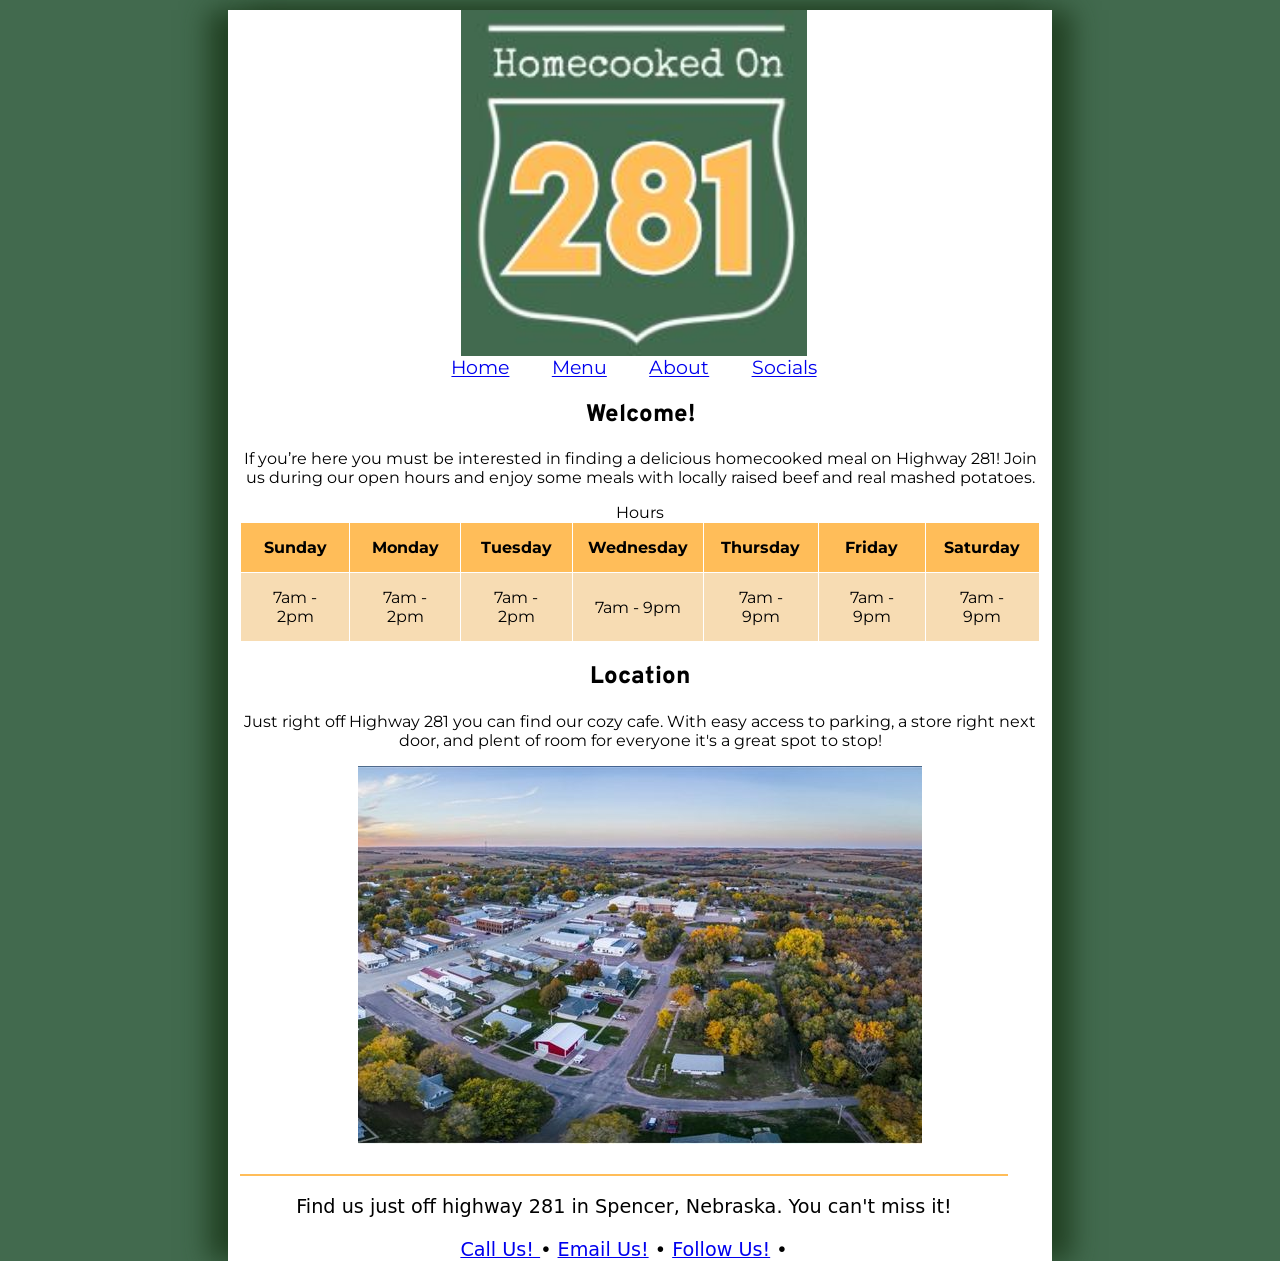
<file: index.html>
<!doctype html>
<html lang="en">
<head>
<!--

    Author: Amelia Hakl
    Date:   11/10/26

    Filename: The individual files names as you create the pages
	
	Start project: Provided layout in CMIS 410
	These web pages are for educational purposes only - all content and information should be considered 
fictional.
  -->
   <meta charset="utf-8" />
 
   <!--the lines above belong in every html document, below add your company name to the title, this is displayed on the browser tab -->
   <title>Homecooked On 281</title>
   
   <!-- the following link to the stylesheets for this webpage  -->
   <link href="css/layout1.css" rel="stylesheet" />
   <!-- Head information is metadata, or information behind the scenes of the web page, it does not display on the browser  -->
</head>
<body>
<!-- The header is where your logo and navigation is created, replace the image and the links with your project images and links  -->
  <header> 
	<img src="images/logo.jpg" alt="Homecooked On 281 logo" />
	<nav>
		<ul>
			<li><a href="index.html">Home</a></li>
			<li><a href="menu.html">Menu</a></li>
			<li><a href="about.html">About</a></li>
			<li><a href="socials.html">Socials</a></li>
		</ul>
	</nav>
	</header>
	<!-- The article section(s) below are the content of your web page, text and images -->
  <article> 
     <h1>Welcome!</h1>
	 <p>If you’re here you must be interested in finding a delicious homecooked meal on Highway 281! Join us during our open hours and enjoy some meals with locally raised beef and real mashed potatoes.</p>
	  
	<table>
	<caption>Hours</caption>
  <tr>
    <th>Sunday</th>
	<th>Monday</th>
	<th>Tuesday</th>
	<th>Wednesday</th>
	<th>Thursday</th>
	<th>Friday</th>
	<th>Saturday</th>
  </tr>
  
  <tr>
    <td>7am - 2pm</td>
	<td>7am - 2pm</td>
	<td>7am - 2pm</td>
	<td>7am - 9pm</td>
	<td>7am - 9pm</td>
	<td>7am - 9pm</td>
	<td>7am - 9pm</td>
    
  </tr>
 
</table>
	  
	   
	 <h2>Location</h2> 
	   <p>Just right off Highway 281 you can find our cozy cafe. With easy access to parking, a store right next door, and plent of room for everyone it's a great spot to stop!</p>
	   <img src="images/location.jpg" alt="Picture of Spencer" />
	 
</article>

    <!-- The footer section below contains contact information, links and social medial link images -->

  <footer>
	   <p> Find us just off highway 281 in Spencer, Nebraska. You can't miss it! </p>
      <a href="tel:+4028891234"> Call Us! </a> &#8226; <a href="mailto:homecooked281@gmail.com"> Email Us!</a> &#8226; <a href="https://facebook.com" target="_blank"> Follow Us!</a> &#8226; <!-- TEL and Mailto links-->
   </footer>
</body>

</html>
</file>
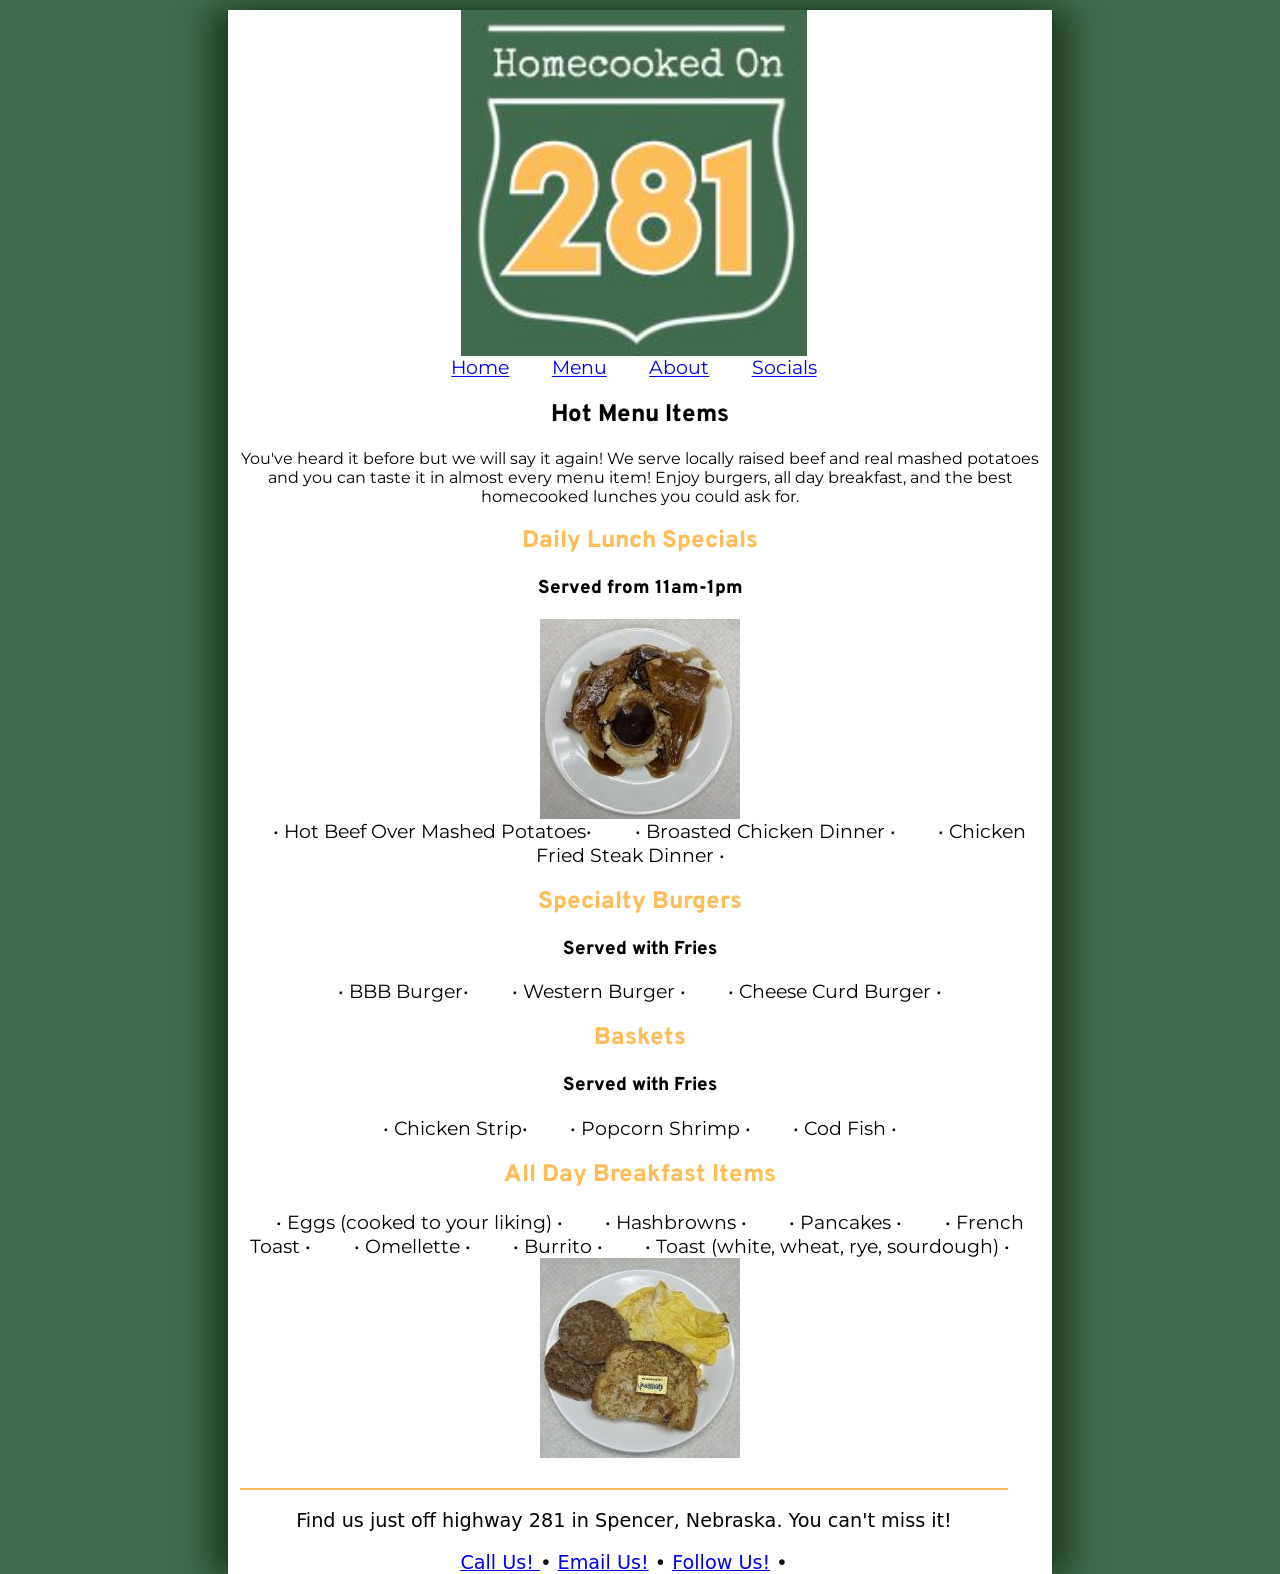
<file: menu.html>
<!doctype html>
<html lang="en">
<head>
<!--

    Author: Amelia Hakl
    Date:   11/10/26

    Filename: The individual files names as you create the pages
	
	Start project: Provided layout in CMIS 410
	These web pages are for educational purposes only - all content and information should be considered 
fictional.
  -->
   <meta charset="utf-8" />
 
   <!--the lines above belong in every html document, below add your company name to the title, this is displayed on the browser tab -->
   <title>Homecooked On 281</title>
   
   <!-- the following link to the stylesheets for this webpage  -->
   <link href="css/layout1.css" rel="stylesheet" />
   <!-- Head information is metadata, or information behind the scenes of the web page, it does not display on the browser  -->
</head>
<body>
<!-- The header is where your logo and navigation is created, replace the image and the links with your project images and links  -->
  <header> 
	<img src="images/logo.jpg" alt="Homecooked On 281 logo" />
	<nav>
		<ul>
			<li><a href="index.html">Home</a></li>
			<li><a href="menu.html">Menu</a></li>
			<li><a href="about.html">About</a></li>
			<li><a href="socials.html">Socials</a></li>
		</ul>
	</nav>
	</header>
	<!-- The article section(s) below are the content of your web page, text and images -->
  <article> 
     <h1>Hot Menu Items</h1>
	 <p>You've heard it before but we will say it again! We serve locally raised beef and real mashed potatoes and you can taste it in almost every menu item! Enjoy burgers, all day breakfast, and the best homecooked lunches you could ask for.</p>
	
	<h2 style="color:#ffbd59;">Daily Lunch Specials</h2>
	<h3>Served from 11am-1pm</h3>
	<img src="images/hotbeef.jpg" alt="Hot Beef Lunch Special" />
	<ul>
		<li> &#8226; Hot Beef Over Mashed Potatoes&#8226;</li> 
		<li>&#8226; Broasted Chicken Dinner &#8226;</li> 
		<li>&#8226; Chicken Fried Steak Dinner &#8226;</li>
	</ul>
	
	<h2 style="color:#ffbd59;">Specialty Burgers</h2>
	<h3>Served with Fries</h3>
	<ul>
		<li> &#8226; BBB Burger&#8226;</li> 
		<li>&#8226; Western Burger &#8226;</li> 
		<li>&#8226; Cheese Curd Burger &#8226;</li>
	</ul>
	
	<h2 style="color:#ffbd59;">Baskets</h2>
	<h3>Served with Fries</h3>
	<ul>
		<li> &#8226; Chicken Strip&#8226;</li> 
		<li>&#8226; Popcorn Shrimp &#8226;</li> 
		<li>&#8226; Cod Fish &#8226;</li>
	</ul>
	
	<h2 style="color:#ffbd59;">All Day Breakfast Items</h2>
	<ul>
		<li> &#8226; Eggs (cooked to your liking) &#8226;</li> 
		<li>&#8226; Hashbrowns &#8226;</li> 
		<li>&#8226; Pancakes &#8226;</li> 
		<li>&#8226; French Toast &#8226;</li> 
		<li>&#8226; Omellette &#8226;</li> 
		<li>&#8226; Burrito &#8226;</li> 
		<li>&#8226; Toast (white, wheat, rye, sourdough) &#8226;</li> 
	</ul>
	<img src="images/breakfastplate.jpg" alt="Hot Beef Lunch Special" />

	  
	   
	 
</article>

    <!-- The footer section below contains contact information, links and social medial link images -->

  <footer>
	   <p> Find us just off highway 281 in Spencer, Nebraska. You can't miss it! </p>
      <a href="tel:+4028891234"> Call Us! </a> &#8226; <a href="mailto:homecooked281@gmail.com"> Email Us!</a> &#8226; <a href="https://facebook.com" target="_blank"> Follow Us!</a> &#8226; <!-- TEL and Mailto links-->
   </footer>
</body>

</html>
</file>
<file: css/layout1.css>
@charset "utf-8";

/* Fonts matched to the logo: Montserrat (thin lettering) and Overpass (bold highway-sign numerals) */
@import url('https://fonts.googleapis.com/css2?family=Montserrat:wght@300;400;600&family=Overpass:wght@700;800&display=swap');

/*
   Filename: layout1

   This file contains the layout styles used in the  sample final project base html page.

*/
/* =============================================
	Base layout styles used by mobile devices
	up to 480px and cascaded to larger devices 
	unless superceded by other styles.
   =============================================
*/

html {
	height: 100%;
	background-color: #426a4e;
}
img, object, embed, video {
	max-width: 100%;
}

/* Center all images */
img {
	display: block;
	margin-left: auto;
	margin-right: auto;
}

header {
	margin: 10px;
	width: 96%;
}

header img {
	width: 45%;
	display: block;
	margin-left: auto;
	margin-right: auto;
}

body {
	margin-left: auto;
	margin-right: auto;
	width: 81.9%;
	padding-left: 4.55%;
	padding-right: 4.55%;
	clear: none;
	float: none;
	min-height: 100%;
	text-align: center; /* Center all text */
	font-family: Montserrat, "Segoe UI", "DejaVu Sans", Verdana, sans-serif;
	font-weight: 400;
}

/* Bold highway-sign style for headings, like the "281" in the logo */
h1, h2, h3 {
	font-family: Overpass, "Arial Narrow", Arial, sans-serif;
	font-weight: 800;
}


footer {
	width: 96%;
	clear: left;
	text-align: center;
	font-size: 0.45em;
	margin-top: 30px;
	border-top: 2px solid #ffbd59;
	font-family: Segoe, "Segoe UI", "DejaVu Sans", "Trebuchet MS", Verdana, sans-serif;
}

table, th, td {
	border: 1px solid white;
	border-collapse: collapse;
}

/* Center tables */
table {
	margin-left: auto;
	margin-right: auto;
}

th {
	background-color: #ffbd59;
}

td {
	background-color: #f7dcb3;
}

th, td {
	padding: 15px;
}


/* =============================================
	Tablet layout styles used by devices
	481px to 768px and cascaded to larger 
	devices.
   =============================================
*/

@media only screen and (min-width: 481px) {
	body {
		width: 91.14%;
		padding-left: 0.93%;
		padding-right: 0.93%;
		clear: none;
		float: none;
		margin-left: auto;
	}
	nav {
		text-align: center;
	}
	nav div {
		float: left;
		width: 33.3%;
	}

	footer {
		font-size: 1.2em;
	}
	ul {
		list-style-type: none;
		margin: 0;
		padding: 0;
		text-align: center;
	}

	li {
		display: inline;
		font-size: 1.2em;
		padding: 1em;
	}
}


/* =============================================
	Desktop layout styles used by  devices
	769px and larger.
   =============================================
*/

@media only screen and (min-width: 769px) {
	html {
		margin: 0px auto;
	}
	body {
		width: 88.2%;
		max-width: 800px;
		padding-left: 0.9%;
		padding-right: 0.9%;
		margin: auto;
		clear: none;
		float: none;
		margin-left: auto;
		background-color: white;
		-moz-box-shadow: rgba(31, 61, 31, 0.9) 20px 0px 25px,  rgba(31, 61, 31, 0.9) -20px 0px 25px;
		-webkit-box-shadow: rgba(31, 61, 31, 0.9) 20px 0px 25px,  rgba(31, 61, 31, 0.9) -20px 0px 25px;
		box-shadow: rgba(31, 61, 31, 0.9) 20px 0px 25px,  rgba(31, 61, 31, 0.9) -20px 0px 25px;
	}
	footer {
		font-size: 1.2em;
	}
}
</file>
